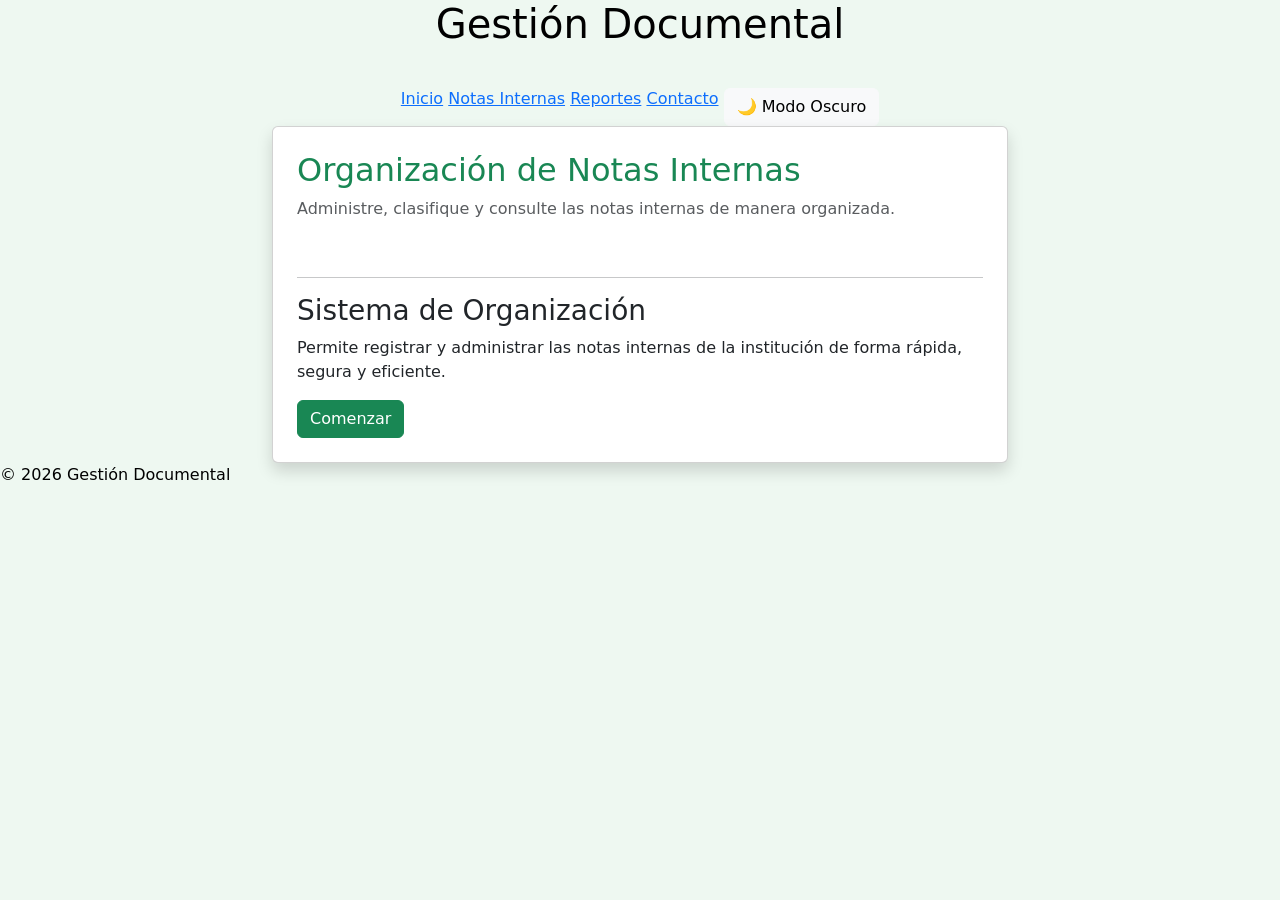
<file: index.html>
<!DOCTYPE html>
<html lang="es">

<head>
    <meta charset="UTF-8">

    <!-- Permite que la página sea responsive en dispositivos móviles -->
    <meta name="viewport" content="width=device-width, initial-scale=1.0">

    <title>Organización de Notas Internas</title>

    <!-- Bootstrap -->
    <link href="https://cdn.jsdelivr.net/npm/bootstrap@5.3.7/dist/css/bootstrap.min.css" rel="stylesheet">

    <!-- Hoja de estilos personalizada -->
    <link rel="stylesheet" href="./style.css">

</head>

<body>

    <!-- Encabezado principal -->
    <header class="encabezado text-center">

        <h1>Gestión Documental</h1>

        <!-- Menú principal -->
        <nav class="mt-4">

            <a href="./index.html">Inicio</a>

            <a href="#">Notas Internas</a>

            <a href="#">Reportes</a>

            <a href="./contactos.html">Contacto</a>
                <button id="btnTema" class="btn btn-light mt-3">
                    🌙 Modo Oscuro
                </button>
        </nav>

    </header>

    <!-- Contenido principal -->
    <main class="container contenido">

        <div class="row justify-content-center">

            <div class="col-lg-8 col-md-10">

                <div class="card shadow p-4">

                    <section class="mb-4">

                        <h2 class="text-success">
                            Organización de Notas Internas
                        </h2>

                        <p class="text-muted">
                            Administre, clasifique y consulte las notas internas de manera organizada.
                        </p>

                    </section>

                    <hr>

                    <section>

                        <h3>Sistema de Organización</h3>

                        <p>
                            Permite registrar y administrar las notas internas de la institución de forma rápida, segura y eficiente.
                        </p>

                        <button class="btn btn-success">
                            Comenzar
                        </button>

                    </section>

                </div>

            </div>

        </div>

    </main>

    <!-- Pie de página -->
    <footer class="pie">

        <p class="mb-0">
            &copy; 2026 Gestión Documental 
        </p>

    </footer>

    <script src="https://cdn.jsdelivr.net/npm/bootstrap@5.3.7/dist/js/bootstrap.bundle.min.js"></script>
<script src="./script.js"></script>
</body>

</html>
</file>
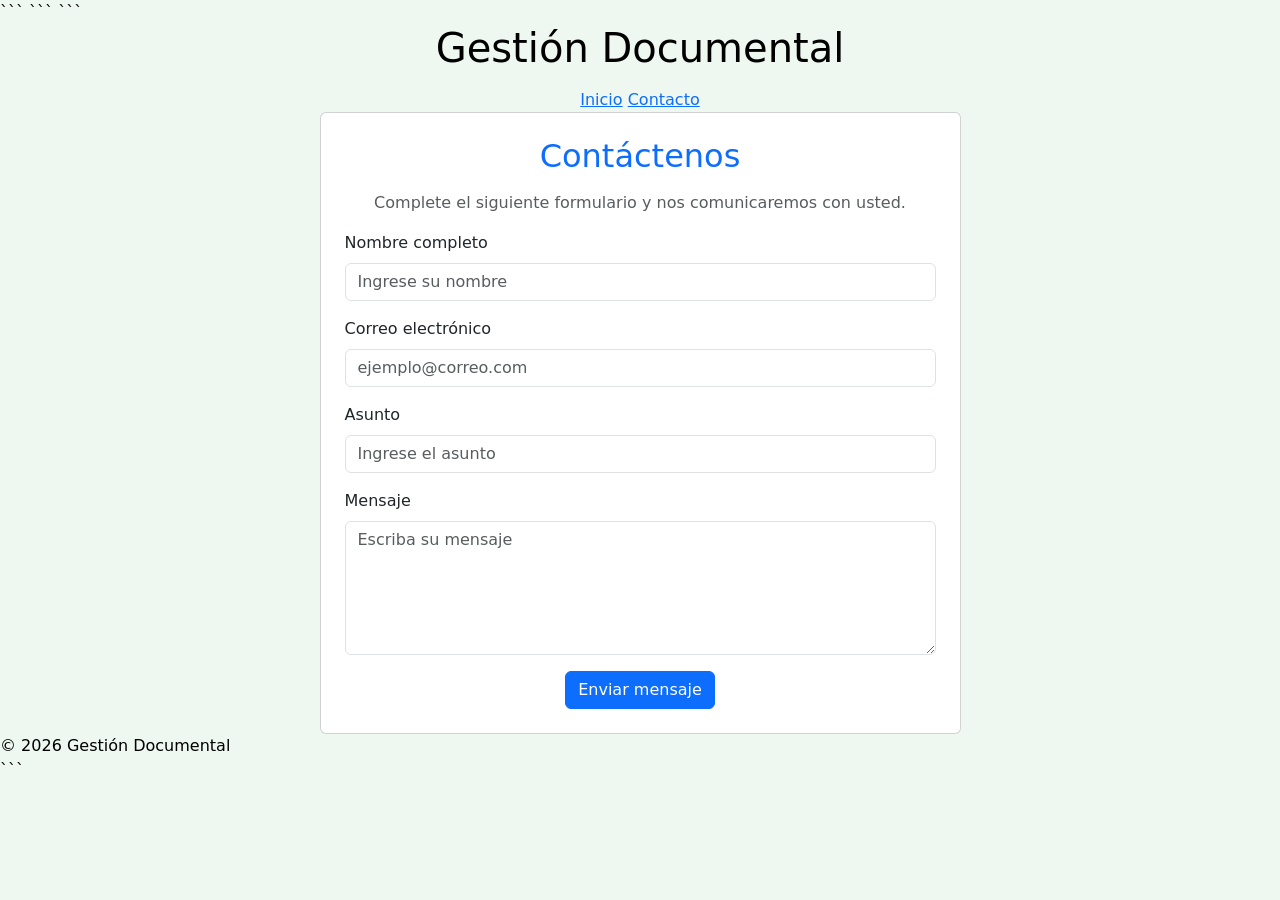
<file: contactos.html>
<!DOCTYPE html>

<html lang="es">

<head>
    <meta charset="UTF-8">
    <meta name="viewport" content="width=device-width, initial-scale=1.0">

```
<title>Formulario de Contacto</title>

<!-- Bootstrap CSS -->
<link href="https://cdn.jsdelivr.net/npm/bootstrap@5.3.7/dist/css/bootstrap.min.css" rel="stylesheet">
<link href="style.css" rel="stylesheet">
```

</head>

<body>

```
<!-- Encabezado -->
<header class="text-center">
    <h1>Gestión Documental</h1>

    <nav class="mt-3">
        <a href="./index.html">Inicio</a>
        <a href="./contactos.html">Contacto</a>
    </nav>
</header>

<!-- Contenido principal -->
<main class="container contenido">

    <div class="row justify-content-center">

        <div class="col-md-7">

            <div class="card p-4">

                <h2 class="text-primary text-center mb-3">
                    Contáctenos
                </h2>

                <p class="text-muted text-center">
                    Complete el siguiente formulario y nos comunicaremos con usted.
                </p>

                <!-- Formulario -->
                <form id="form-contacto" novalidate>

                    <!-- Nombre -->
                    <div class="mb-3">
                        <label for="nombre" class="form-label">
                            Nombre completo
                        </label>

                        <input
                            type="text"
                            class="form-control"
                            id="nombre"
                            name="nombre"
                            placeholder="Ingrese su nombre"
                            required
                        >
                    </div>

                    <!-- Correo -->
                    <div class="mb-3">
                        <label for="correo" class="form-label">
                            Correo electrónico
                        </label>

                        <input
                            type="email"
                            class="form-control"
                            id="correo"
                            name="correo"
                            placeholder="ejemplo@correo.com"
                            required
                        >
                    </div>

                    <!-- Asunto -->
                    <div class="mb-3">
                        <label for="asunto" class="form-label">
                            Asunto
                        </label>

                        <input
                            type="text"
                            class="form-control"
                            id="asunto"
                            name="asunto"
                            placeholder="Ingrese el asunto"
                            required
                        >
                    </div>

                    <!-- Mensaje -->
                    <div class="mb-3">
                        <label for="mensaje" class="form-label">
                            Mensaje
                        </label>

                        <textarea
                            class="form-control"
                            id="mensaje"
                            name="mensaje"
                            rows="5"
                            placeholder="Escriba su mensaje"
                            required
                        ></textarea>
                    </div>

                    <!-- Botón -->
                    <div class="text-center">
                        <button type="submit" class="btn btn-primary">
                            Enviar mensaje
                        </button>
                    </div>
                    <p id="error-mensage" class="danger"></p>
                </form>

            </div>

        </div>

    </div>

</main>

<!-- Pie de página -->
<footer>
    <p class="mb-0">
        &copy; 2026 Gestión Documental
    </p>
</footer>

<script src="./script.js"></script>
<script src="./FormsControl.js"></script>

<!-- Bootstrap JS -->
<script src="https://cdn.jsdelivr.net/npm/bootstrap@5.3.7/dist/js/bootstrap.bundle.min.js"></script>
```

</body>

</html>
</file>
<file: style.css>
/* Modo oscuro */

body{
    background:#eef8f1;
    color:#000;
    transition:.4s;
}

body.claro{
    background:#121212;
    color:white;
}

/* Encabezado */

body.claro .encabezado{
    background:#222;
}

/* Tarjeta */

body.claro .card{
    background:#1f1f1f;
    color:white;
}

/* Pie */

body.claro .pie{
    background:#222;
}

/* Enlaces */

body.claro nav a{
    color:white;
}

/* Botón Bootstrap */

body.claro .btn-success{
    background:#43a047;
    border-color:#43a047;
}



.danger{
    display: none;
    margin-top:  14px;
    padding: 10px 14px;
    border-radius: 6px;
    font-weight: bold;
}

.danger.error{
    display: block;
    background-color: red;
    color: pink;
    border-left: 4px solid navy;
}

.danger.exito{
    display: block;
    background-color: green;
    color: pink;
    border-left: 4px solid greenyellow;   
}
</file>
